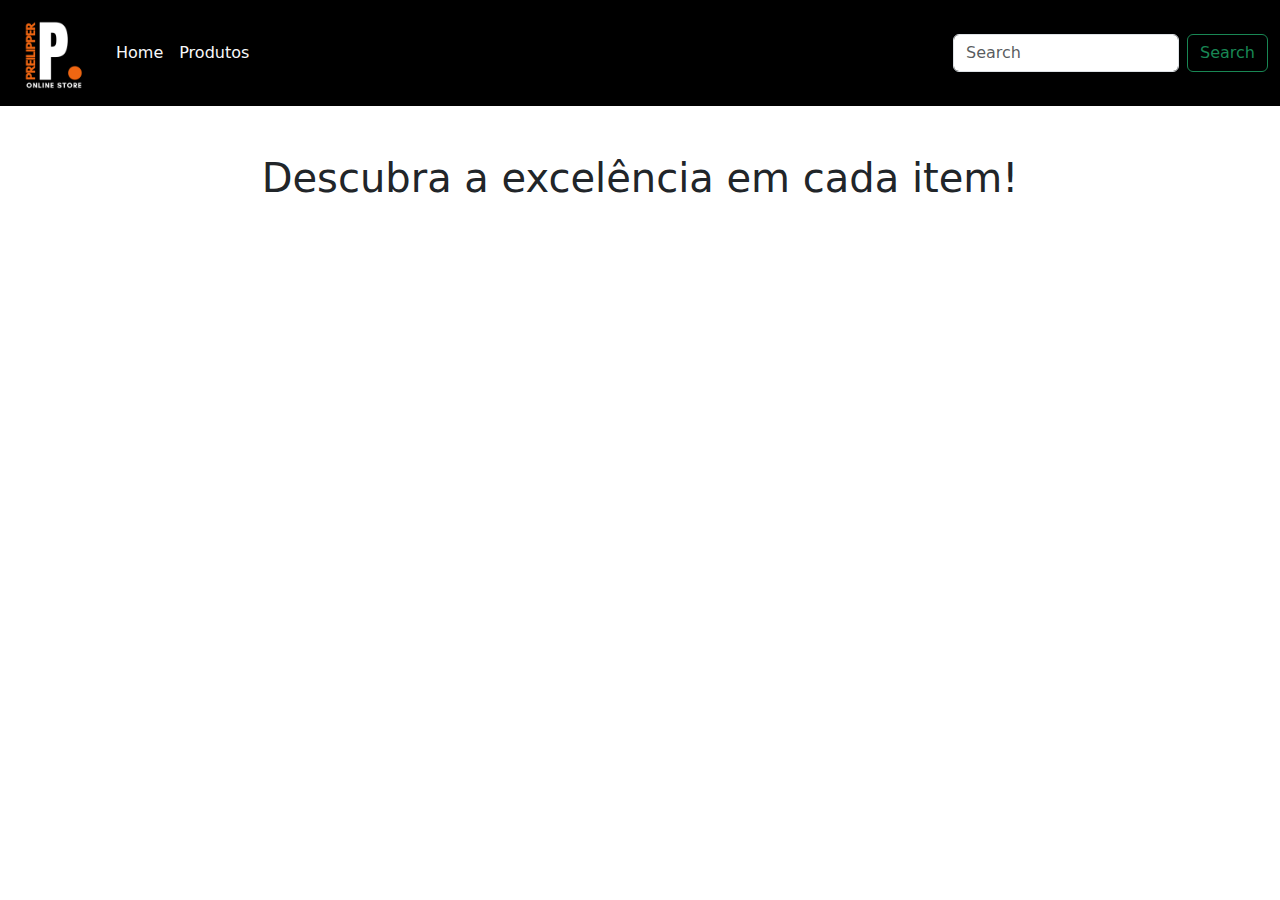
<file: index.html>
<!DOCTYPE html>
<html lang="pt-BR">

<head>
    <meta charset="UTF-8">
    <meta name="viewport" content="width=device-width, initial-scale=1.0">
    <link rel="stylesheet" href="css/bootstrap.min.css">
    <title>Ecommerce</title>
</head>

<body>
    <nav class="navbar navbar-expand-lg bg-black">
        <div class="container-fluid">
            <a class="navbar-brand" href="#"><img src="img/logo.png" width="80px"></a>
            <button class="navbar-toggler" type="button" data-bs-toggle="collapse"
                data-bs-target="#navbarSupportedContent" aria-controls="navbarSupportedContent" aria-expanded="false"
                aria-label="Toggle navigation">
                <span class="navbar-toggler-icon"></span>
            </button>
            <div class="collapse navbar-collapse" id="navbarSupportedContent">
                <ul class="navbar-nav me-auto mb-2 mb-lg-0">
                    <li class="nav-item">
                        <a class="nav-link active text-light" aria-current="page" href="index.html">Home</a>
                    </li>
                    <li class="nav-item">
                        <a class="nav-link text-light" href="produtos.html">Produtos</a>
                    </li>
                </ul>
                <form class="d-flex" role="search">
                    <input class="form-control me-2" type="search" placeholder="Search" aria-label="Search">
                    <button class="btn btn-outline-success" type="submit">Search</button>
                </form>
            </div>
        </div>
    </nav>

    <main class="container">
        
        <div class="row">
            <div class="col-12 text-center p-5">
                <h1>Descubra a excelência em cada item!</h1> 
            </div>
        </div>

        <div class="row" id="loadProdutos">
            
        </div>
    </main>

    <script src="js/bootstrap.bundle.min.js"></script>
    <script src="js/jquery-3.7.1.min.js"></script>
    <script src="js/app.js"></script>
</body>

</html>
</file>
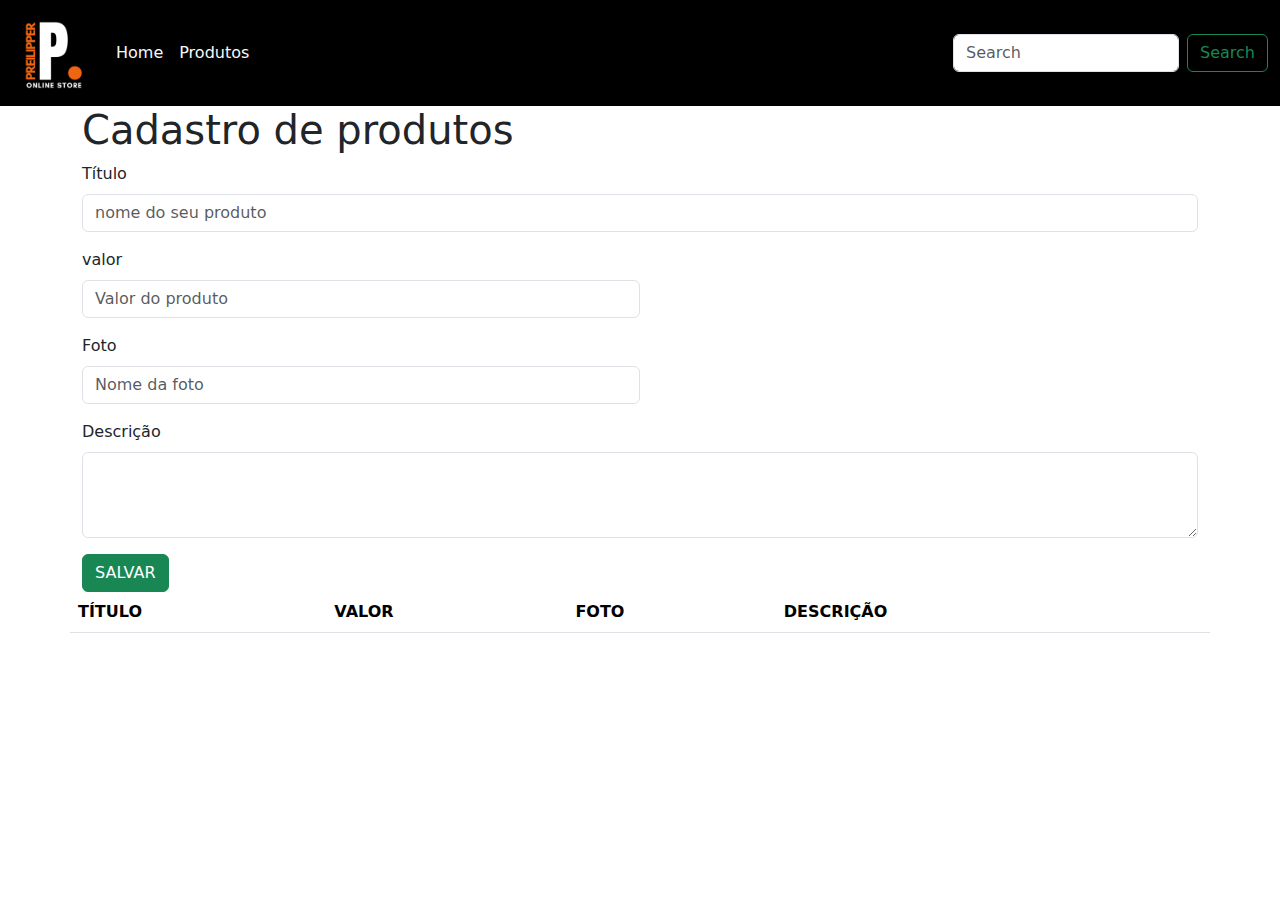
<file: produtos.html>
<!DOCTYPE html>
<html lang="pt-BR">

<head>
    <meta charset="UTF-8">
    <meta name="viewport" content="width=device-width, initial-scale=1.0">
    <link rel="stylesheet" href="css/bootstrap.min.css">
    <title>Ecommerce</title>
</head>

<body>
    <nav class="navbar navbar-expand-lg bg-black">
        <div class="container-fluid">
            <a class="navbar-brand" href="#"><img src="img/logo.png" width="80px"></a>
            <button class="navbar-toggler" type="button" data-bs-toggle="collapse"
                data-bs-target="#navbarSupportedContent" aria-controls="navbarSupportedContent" aria-expanded="false"
                aria-label="Toggle navigation">
                <span class="navbar-toggler-icon"></span>
            </button>
            <div class="collapse navbar-collapse" id="navbarSupportedContent">
                <ul class="navbar-nav me-auto mb-2 mb-lg-0">
                    <li class="nav-item">
                        <a class="nav-link active text-light " aria-current="page" href="index.html">Home</a>
                    </li>
                    <li class="nav-item">
                        <a class="nav-link text-light" href="produtos.html">Produtos</a>
                    </li>
                </ul>
                <form class="d-flex" role="search">
                    <input class="form-control me-2" type="search" placeholder="Search" aria-label="Search">
                    <button class="btn btn-outline-success" type="submit">Search</button>
                </form>
            </div>
        </div>
    </nav>

    <main class="container">

        <div class="row">
            <div class="col-12">
                <h1>Cadastro de produtos</h1>
            </div>
        </div>

        <div class="row">
            <form action="" id="cadastraProduto">
                <div class="mb-3">
                    <label for="title" class="form-label">Título</label>
                    <input type="text" class="form-control" id="title" placeholder="nome do seu produto">
                </div>

                <div class="mb-3 col-sm-12 col-md-6">
                    <label for="price" class="form-label">valor</label>
                    <input type="text"class="form-control" id="price"  placeholder="Valor do produto">
                </div>

                <div class="mb-3 col-sm-12 col-md-6">
                    <label for="img" class="form-label">Foto</label>
                    <input type="text"class="form-control" id="img"  placeholder="Nome da foto">
                </div>

                <div class="mb-3">
                    <label for="description" class="form-label">Descrição</label>
                    <textarea class="form-control" id="description" rows="3"></textarea>
                </div>

                <button type="submit" class="btn btn-success">SALVAR</button>
            </form>

        </div>

        <div class="row">
            <table class="table table-striped">
                <thead>
                    <tr>
                        <th>TÍTULO</th>
                        <th>VALOR</th>
                        <th>FOTO</th>
                        <th>DESCRIÇÃO</th>
                        <th></th>
                    </tr>
                </thead>
                <tbody id="loadProdutos"></tbody>
            </table>
        </div>
    </main>

    <script src="js/bootstrap.bundle.min.js"></script>
    <script src="js/jquery-3.7.1.min.js"></script>
    <!-- <script src="js/app.js"></script> -->
    <script src="js/saveData.js"></script>
</body>

</html>
</file>
